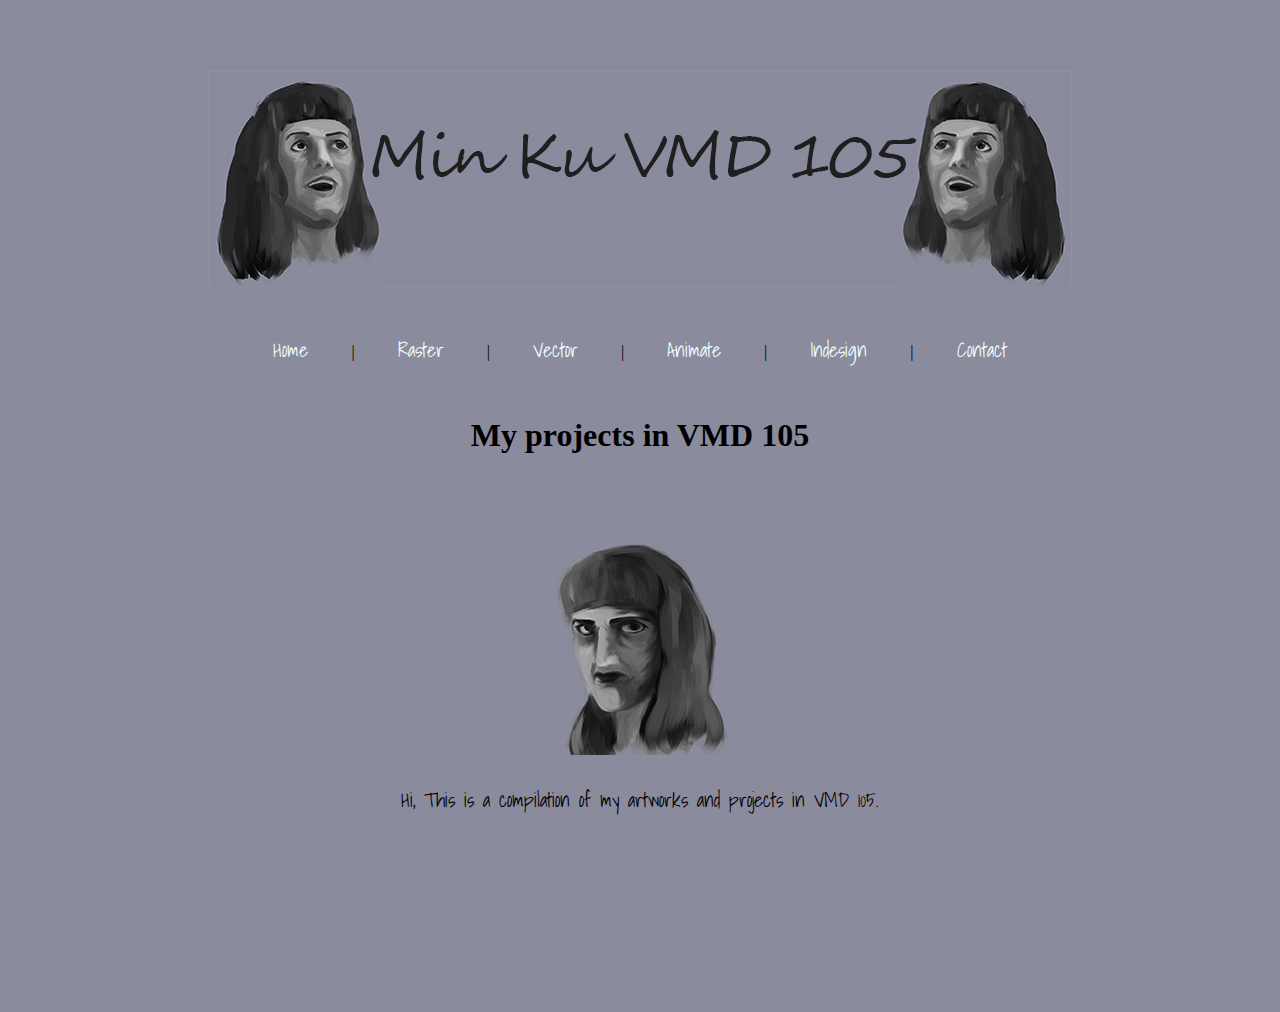
<file: index.html>
<!doctype html>

<html>

<head>

    <title>

        Min Min Min

    </title>

    <link rel="stylesheet" href="Potatowork.css">

    <link href="https://fonts.googleapis.com/css?family=Indie+Flower|Permanent+Marker|Shadows+Into+Light" rel="stylesheet">

</head>

<body>

    <img src="Resource/Banner.jpg">

    <nav>

        <a href="index.html">Home</a> |

        <a href="raster.html">Raster</a> |

        <a href="vector.html">Vector</a> |

        <a href="animate.html">Animate</a> |

        <a href="indesign.html">Indesign</a> |

        <a href="contact.html">Contact</a>

    </nav>

    <h1>

        My projects in VMD 105

    </h1>

    <p>

        <img src="Resource/HomeFace.jpg">

    </p>

    <br>

    <p>

        Hi, This is a compilation of my artworks and projects in VMD 105.

    </p>

</body>

</html>
</file>
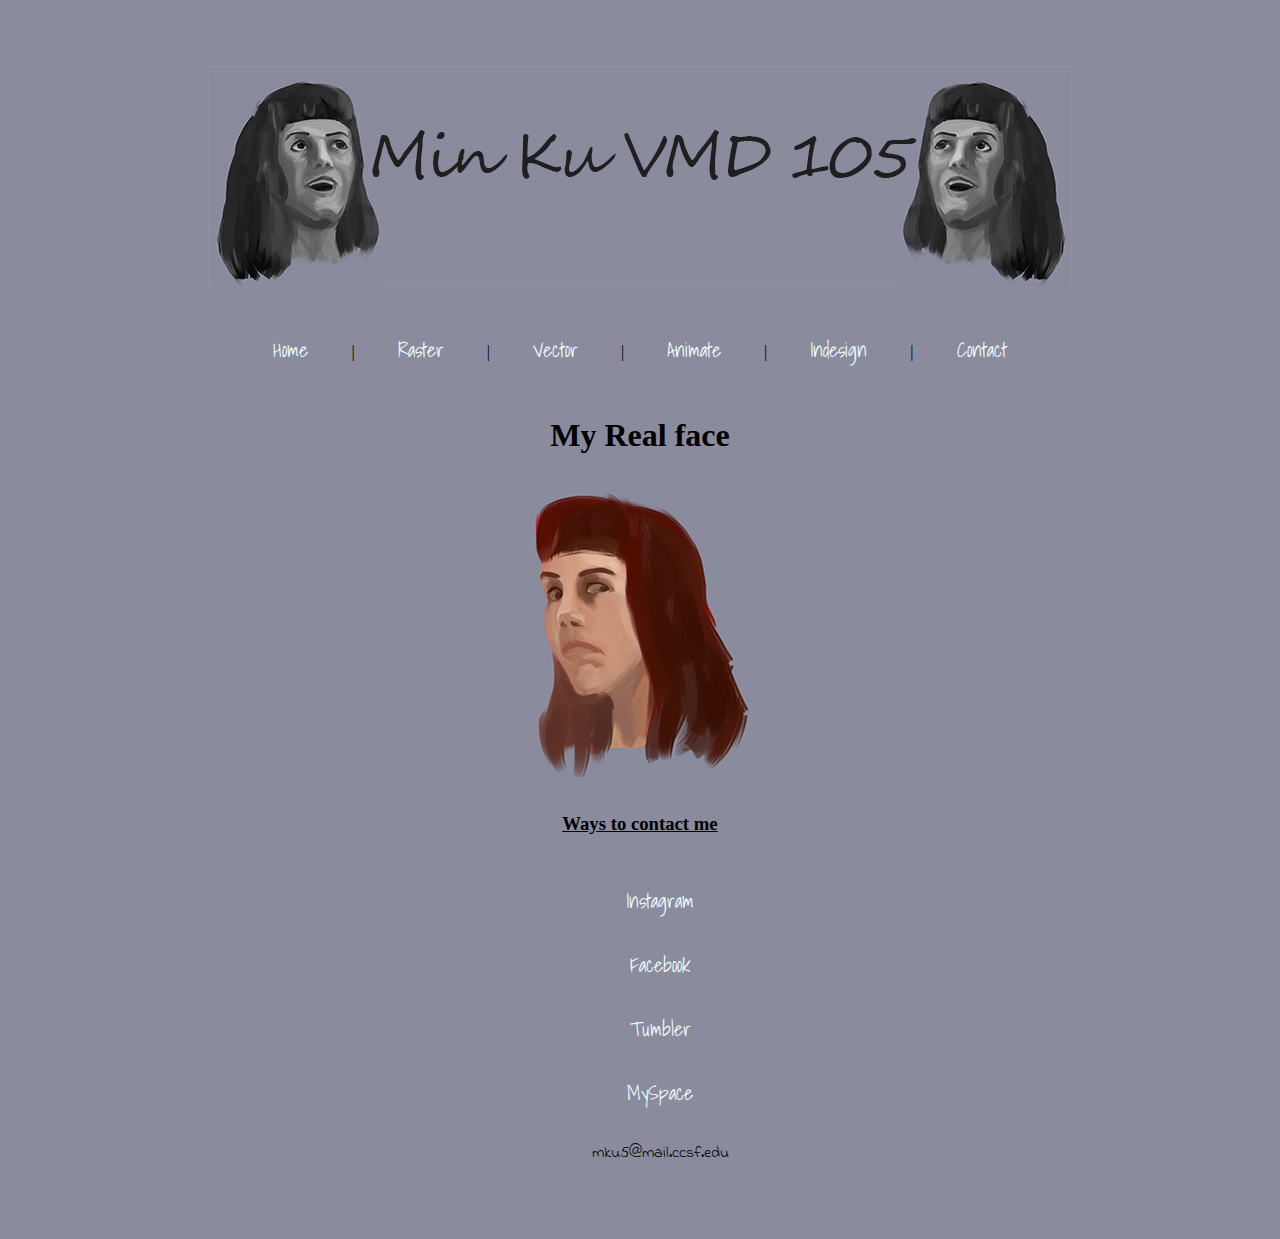
<file: contact.html>
<!doctype html>

<html>

<head>

    <link rel="stylesheet" href="Potatowork.css">

    <link href="https://fonts.googleapis.com/css?family=Indie+Flower|Permanent+Marker|Shadows+Into+Light" rel="stylesheet">

    <title>

        Min Min Min

    </title>

</head>

<body>

    <img src="Resource/Banner.jpg">

    <nav>

        <a href="index.html">Home</a> |

        <a href="raster.html">Raster</a> |

        <a href="vector.html">Vector</a> |

        <a href="animate.html">Animate</a> |

        <a href="indesign.html">Indesign</a> |

        <a href="contact.html">Contact</a>

    </nav>

    <h1>

        My Real face

    </h1>

    <img src="Resource/ContactFace.jpg">

    <br>

    <h3>

        <u>
        
    Ways to contact me
        
    </u>

    </h3>

    <ul>

        <a href="https://www.instagram.com/maplecarrot/">

            <li>Instagram</li>

        </a>

        <a href="https://www.facebook.com/MinNub?ref=bookmarks">

            <li>Facebook</li>

        </a>

        <a href="https://www.youtube.com/watch?v=dQw4w9WgXcQ">

            <li>Tumbler</li>

        </a>

        <a href="https://www.youtube.com/watch?v=FTQbiNvZqaY">

            <li>MySpace</li>

        </a>

        <li>mku5@mail.ccsf.edu</li>


    </ul>

</body>

</html>
</file>
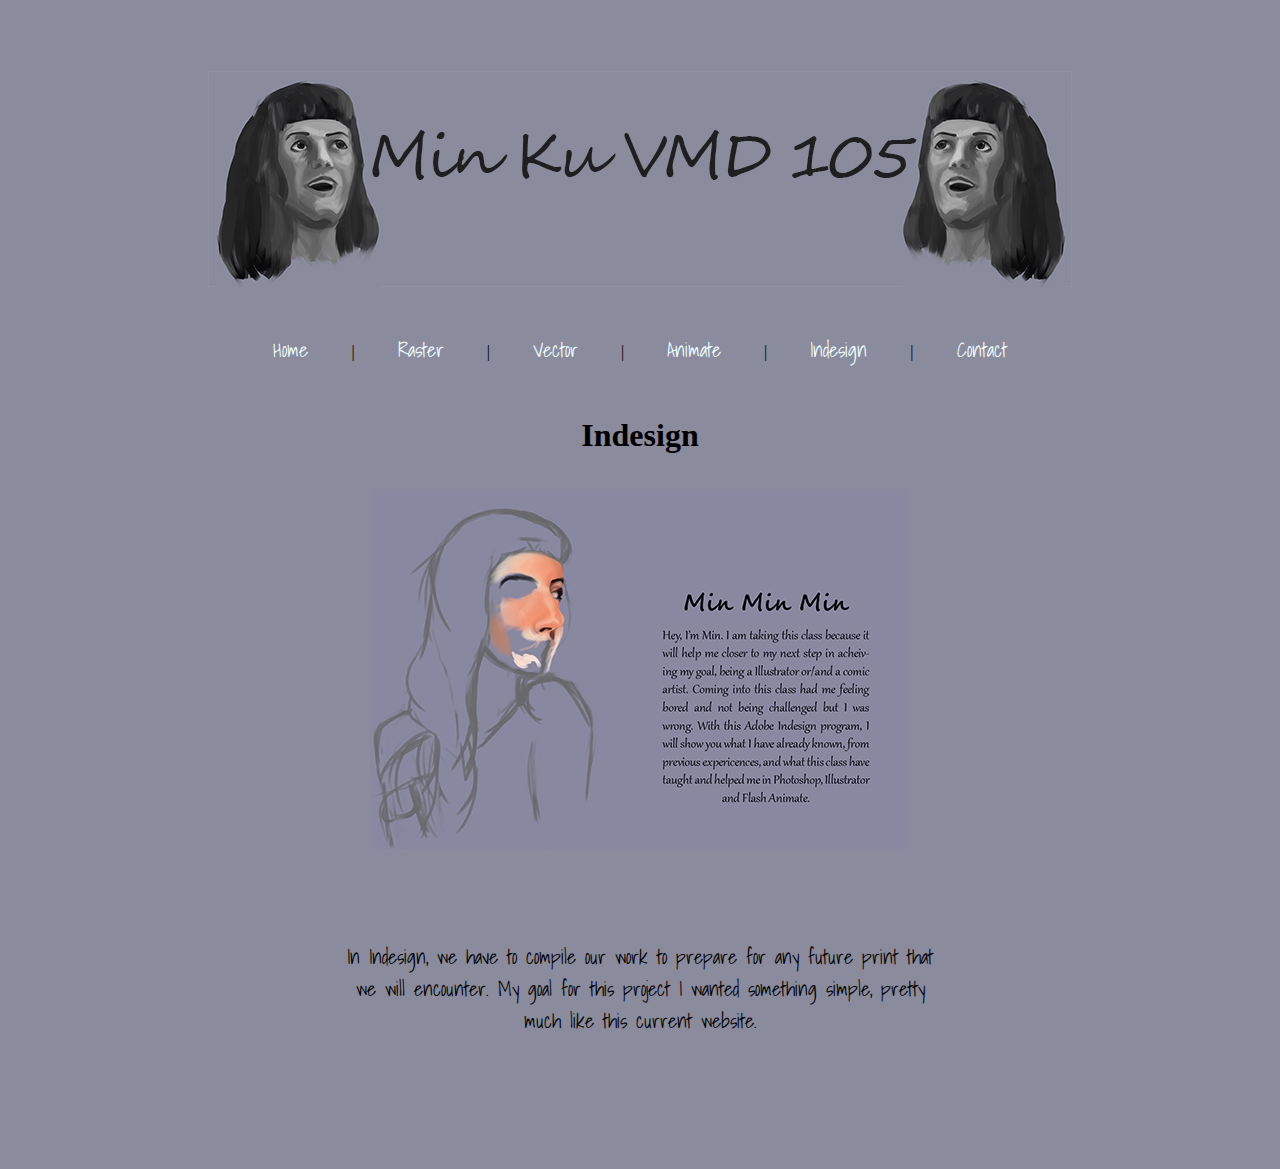
<file: indesign.html>
<!doctype html>

<html>

<head>

    <title>

        Min Min Min

    </title>

    <link rel="stylesheet" href="Potatowork.css">

    <link href="https://fonts.googleapis.com/css?family=Indie+Flower|Permanent+Marker|Shadows+Into+Light" rel="stylesheet">

</head>

<body>

    <img src="Resource/Banner.jpg">

    <nav>

        <a href="index.html">Home</a> |

        <a href="raster.html">Raster</a> |

        <a href="vector.html">Vector</a> |

        <a href="animate.html">Animate</a> |

        <a href="indesign.html">Indesign</a> |

        <a href="contact.html">Contact</a>

    </nav>

    <h1>

        Indesign

    </h1>

    <a href="Resource/KuMin_InddFinal.pdf">
    
    <img src="Resource/PdfPage.jpg" width="540" height="360">
    
    </a>

    <br>

    <p>

        In Indesign, we have to compile our work to prepare for any future print that we will encounter. My goal for this project I wanted something simple, pretty much like this current website.

    </p>

</body>

</html>
</file>
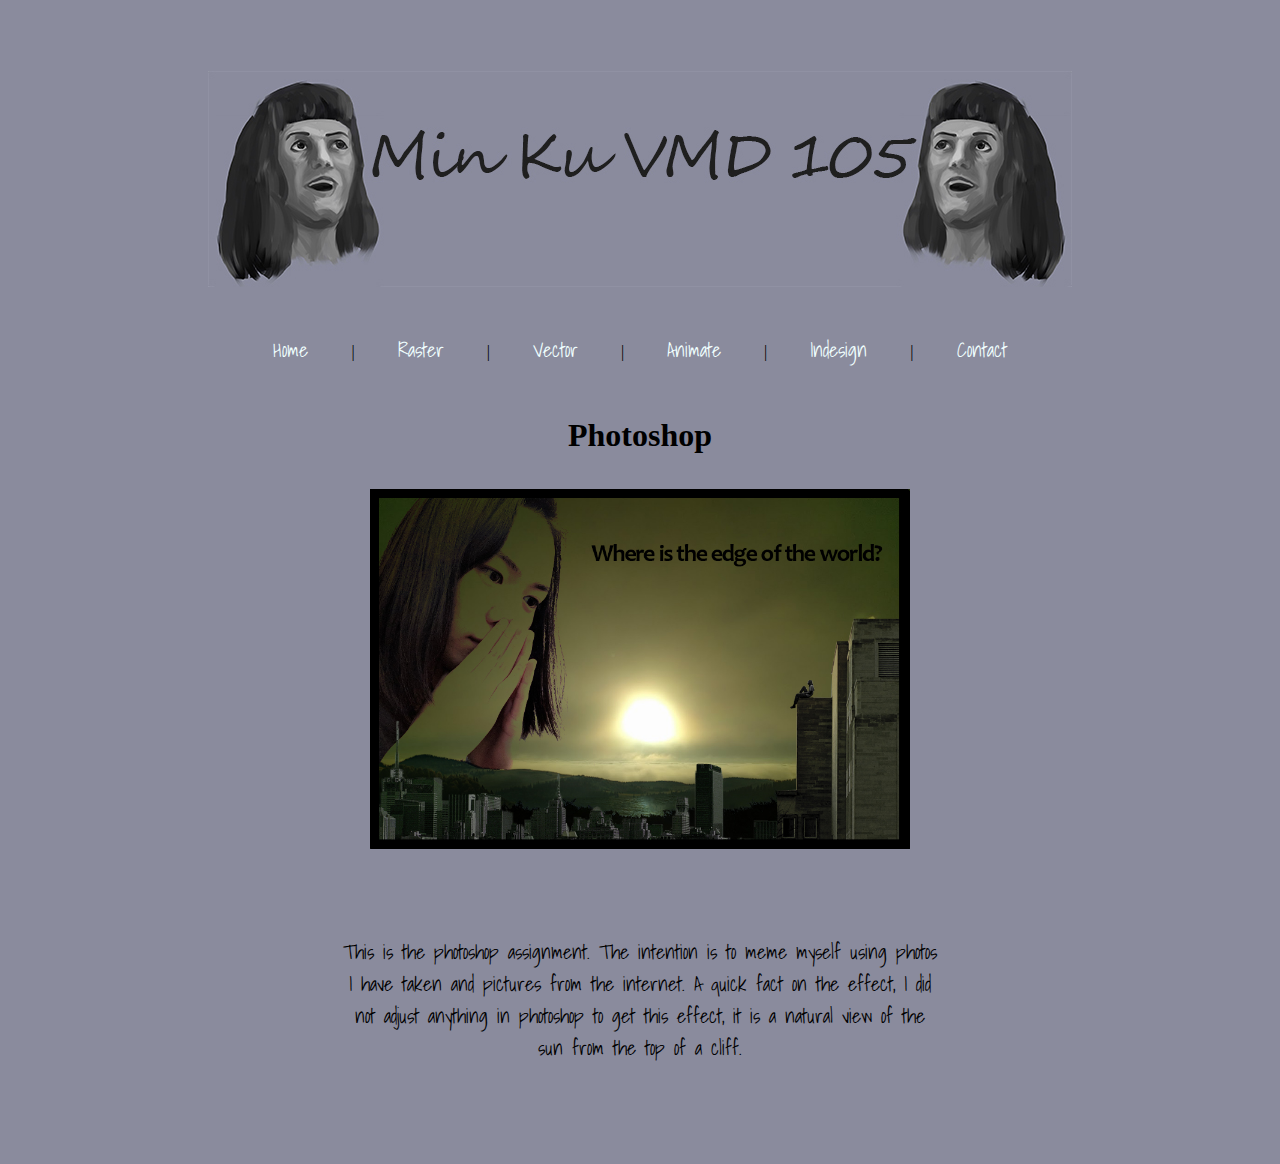
<file: raster.html>
<!doctype html>

<html>

<head>

    <title>

        Min Min Min

    </title>

    <link rel="stylesheet" href="Potatowork.css">

    <link href="https://fonts.googleapis.com/css?family=Indie+Flower|Permanent+Marker|Shadows+Into+Light" rel="stylesheet">

</head>

<body>

    <img src="Resource/Banner.jpg">

    <nav>

        <a href="index.html">Home</a> |

        <a href="raster.html">Raster</a> |

        <a href="vector.html">Vector</a> |

        <a href="animate.html">Animate</a> |

        <a href="indesign.html">Indesign</a> |

        <a href="contact.html">Contact</a>

    </nav>

    <h1>

        Photoshop

    </h1>

    <img src="Resource/KuMin_PSFinal.jpg" width="540" height="360">

    <br>

    <p>

        This is the photoshop assignment. The intention is to meme myself using photos I have taken and pictures from the internet. A quick fact on the effect, I did not adjust anything in photoshop to get this effect, it is a natural view of the sun from the top of a cliff.

    </p>

</body>


</html>
</file>
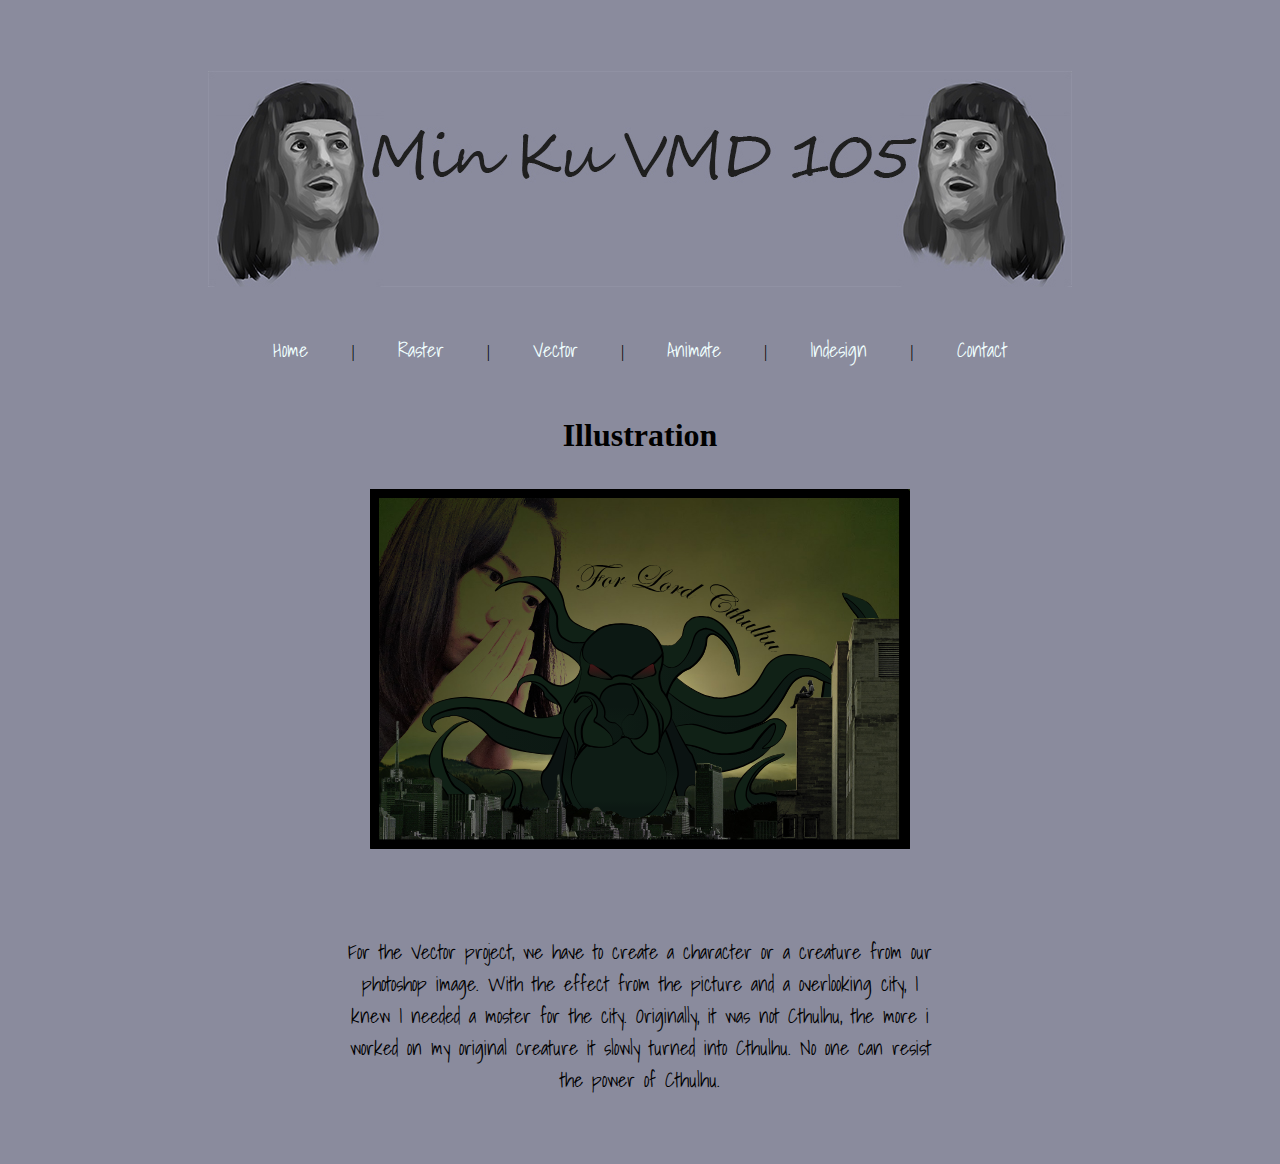
<file: vector.html>
<!doctype html>

<html>

<head>

    <title>

        Min Min Min

    </title>

    <link rel="stylesheet" href="Potatowork.css">

    <link href="https://fonts.googleapis.com/css?family=Indie+Flower|Permanent+Marker|Shadows+Into+Light" rel="stylesheet">

</head>

<body>

    <img src="Resource/Banner.jpg">

    <nav>

        <a href="index.html">Home</a> |

        <a href="raster.html">Raster</a> |

        <a href="vector.html">Vector</a> |

        <a href="animate.html">Animate</a> |

        <a href="indesign.html">Indesign</a> |

        <a href="contact.html">Contact</a>

    </nav>

    <h1>

        Illustration

    </h1>

    <img src="Resource/MinKu_AIFinal.svg" width="540" height="360">

    <br>

    <p>

        For the Vector project, we have to create a character or a creature from our photoshop image. With the effect from the picture and a overlooking city, I knew I needed a moster for the city. Originally, it was not Cthulhu, the more i worked on my original creature it slowly turned into Cthulhu. No one can resist the power of Cthulhu.

    </p>

</body>

</html>
</file>
<file: Potatowork.css>
html {

    background-color: #b0a36f;
    background-image: url(Resource/border.png);
}

Body {

    text-align: center;
    padding: 50px;
    margin-left: auto;
    margin-right: auto;

}

nav {

    padding: 30px;
    margin-left: auto;
    margin-right: auto;

}

a {

    padding: 39px;
    font-size: 15pt;
    text-decoration: none;
    font-family: 'Shadows Into Light', cursive;
    text-align: center;

}

a:link {
    color: azure;
    text-decoration: none;
}

a:visited {

    color: #b3b376;
    text-decoration: none;

}

a:hover {

    color: #9edecc;
    text-decoration: none;

}

img {

    border: solid #8a8b9d 10pt;
    color: #b3b376;


}

p {

    text-align: center;
    margin-left: auto;
    margin-right: auto;
    width: 600px;
    height: 100px;
    padding: 50px;
    box-sizing: content-box;
    font-family: 'Shadows Into Light', cursive;
    font-size: 15pt;


}

ul {

    list-style-type: none;
    text-align: center;
    margin-left: auto;
    margin-right: auto;
    font-family: 'Indie Flower', cursive;

}

h1 {

    font-family: 'Permanent Marker', cursive;

}

h3 {

    font-family: 'Permanent Marker', cursive;

}
</file>
